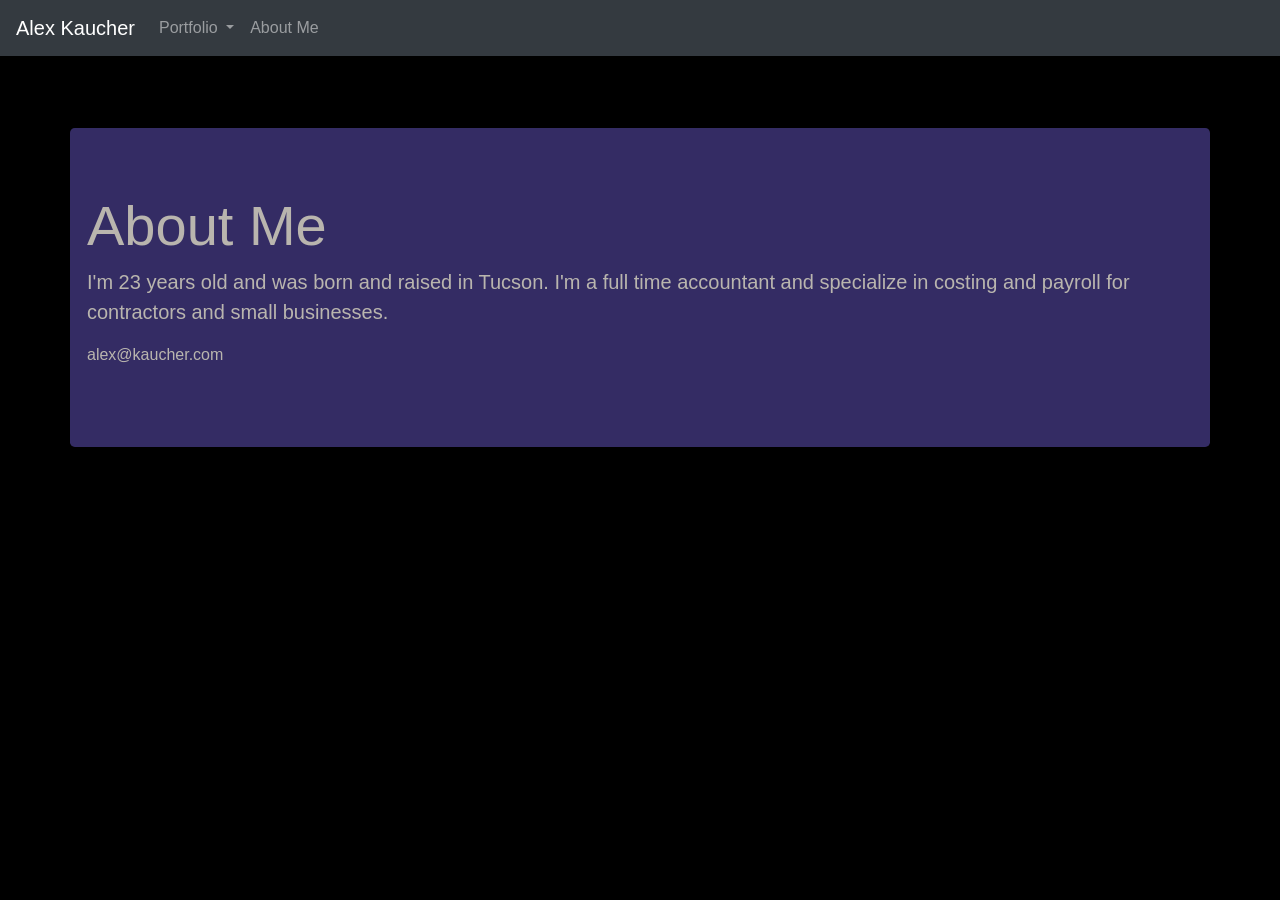
<file: Index.html>
<!DOCTYPE HTML>
<html>
    <head>
        <title>Alex's Webpage</title>
        <meta charset="UTF-8">
        <link rel="stylesheet" href="https://stackpath.bootstrapcdn.com/bootstrap/4.3.1/css/bootstrap.min.css" integrity="sha384-ggOyR0iXCbMQv3Xipma34MD+dH/1fQ784/j6cY/iJTQUOhcWr7x9JvoRxT2MZw1T" crossorigin="anonymous">
        <script src="https://code.jquery.com/jquery-3.3.1.slim.min.js" integrity="sha384-q8i/X+965DzO0rT7abK41JStQIAqVgRVzpbzo5smXKp4YfRvH+8abtTE1Pi6jizo" crossorigin="anonymous"></script>
        <script src="https://cdnjs.cloudflare.com/ajax/libs/popper.js/1.14.7/umd/popper.min.js" integrity="sha384-UO2eT0CpHqdSJQ6hJty5KVphtPhzWj9WO1clHTMGa3JDZwrnQq4sF86dIHNDz0W1" crossorigin="anonymous"></script>
        <script src="https://stackpath.bootstrapcdn.com/bootstrap/4.3.1/js/bootstrap.min.js" integrity="sha384-JjSmVgyd0p3pXB1rRibZUAYoIIy6OrQ6VrjIEaFf/nJGzIxFDsf4x0xIM+B07jRM" crossorigin="anonymous"></script>
        <script src="https://code.jquery.com/jquery-3.4.1.js" integrity="sha256-WpOohJOqMqqyKL9FccASB9O0KwACQJpFTUBLTYOVvVU=" crossorigin="anonymous"></script>
    </head>
    <body style="background-color: black;">
        <!--Navbar begin-->
        <nav class="navbar navbar-expand-lg navbar-dark bg-dark">
            <a class="navbar-brand" href="#">Alex Kaucher</a>
            <button class="navbar-toggler" type="button" data-toggle="collapse" data-target="#navbarSupportedContent" aria-controls="navbarSupportedContent" aria-expanded="false" aria-label="Toggle navigation">
                <span class="navbar-toggler-icon"></span>
            </button>      
            <div class="collapse navbar-collapse" id="navbarSupportedContent">
                <ul class="navbar-nav mr-auto">
                    <li class="nav-item dropdown">
                        <a class="nav-link dropdown-toggle" href="index.html" id="navbarDropdown" role="button" data-toggle="dropdown" aria-haspopup="true" aria-expanded="false">
                        Portfolio
                        </a>
                            <div class="dropdown-menu" aria-labelledby="navbarDropdown">
                                <a class="dropdown-item" href="Assets/Weather Assignment/index.html">
                                    <img src="Assets/navbarIcon.png" width="30" height="30" alt="Image not found"> Weather API</a>
                                <a class="dropdown-item" href="Assets/Password Generator/index.html">Password Generator</a>
                                <a class="dropdown-item" href="https://nameless-caverns-11772.herokuapp.com/">The Death Clause</a>
                                <a class="dropdown-item" href="Assets/project1/index.html">Urban dictionary App</a>
                            </div>
                    </li>                
                    <li class="nav-item">
                        <a class="nav-link" href="Index.html">About Me</a>
                    </li>  
                </ul>
            </div>
        </nav>
        <!--Navbar end--> 
        <div class="container">
            <div class="row" id="spacer"><br /><br /><br /></div>
                <div class="row">
                    <div class="jumbotron" style="background-color: darkslateblue; display: none;">
                        <div class="row" id="textContent">
                            <h1 class="display-4" style="color:floralwhite;">
                                About Me
                            </h1>
                            <p class="lead" style="color:floralwhite">
I'm 23 years old and was born and raised in Tucson. I'm a full time accountant and specialize in costing and payroll for contractors and small businesses.  
                            </p>
                            <p style="color:floralwhite">alex@kaucher.com</p>
                        </div>
                    </div>
                </div>
        </div>
    </body>
    <script>
        $(".container").ready(function(){
            $(".jumbotron").fadeIn(1600);
                console.log('test');
            });
    </script>
    </html>
</file>
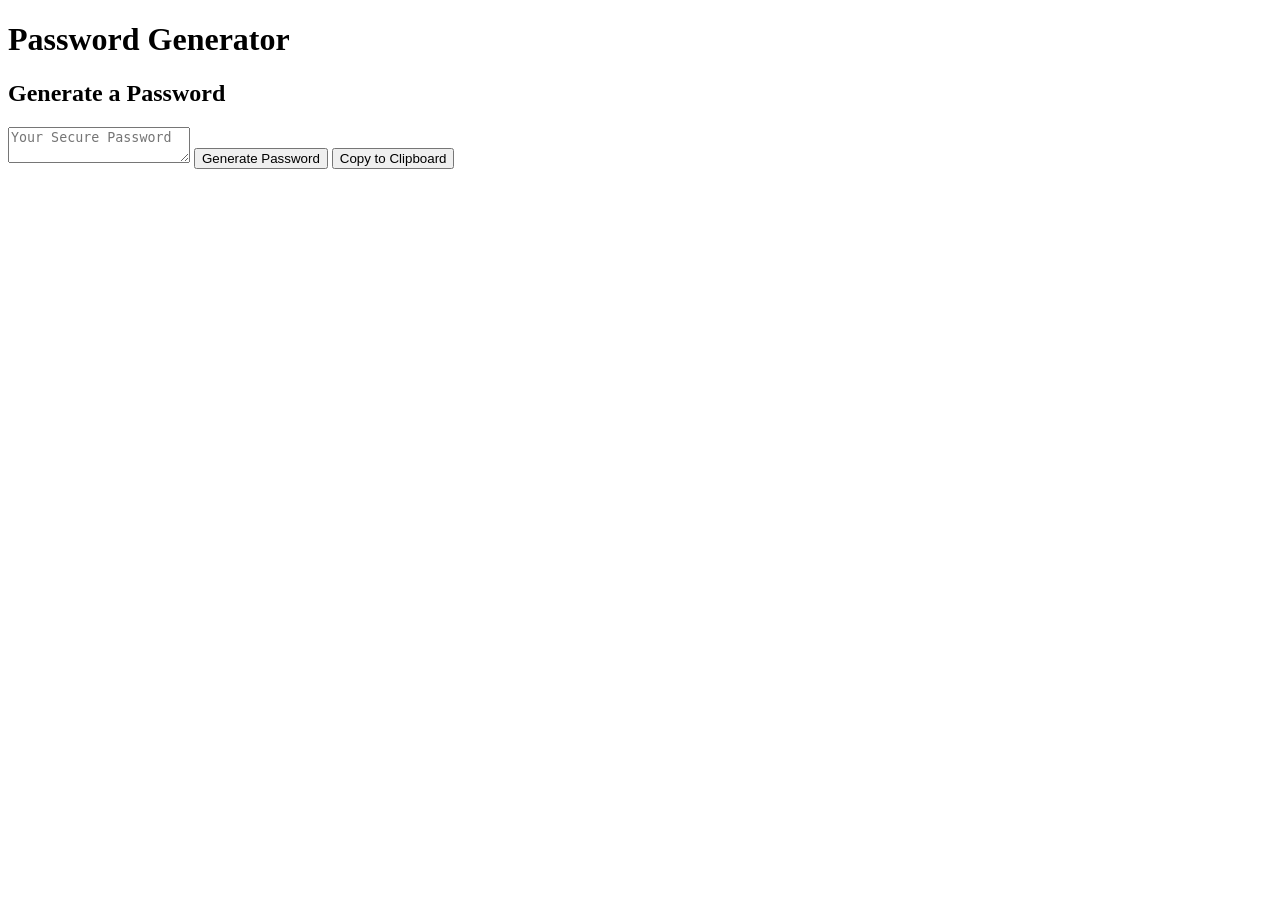
<file: Assets/Password Generator/index.html>
<!DOCTYPE html>
<html lang="en">
  <head>
    <meta charset="UTF-8" />
    <meta name="viewport" content="width=device-width, initial-scale=1.0" />
    <meta http-equiv="X-UA-Compatible" content="ie=edge" />
    <title>Password Generator</title>
    
  </head>
  <body>
      
    <header>
      <h1>Password Generator</h1>
    </header>
    <!-- <form>
      <input id="uppercase" type="checkbox">Upper Case Characters<br>
      <input id="lowercase" type="checkbox">Lower Case Characters<br>
      <input id="unicode" type="checkbox">Special Characters<br>
      <input id="interger" type="checkbox">Intergers<br>
    </form> -->
    <h2>Generate a Password</h2>
    <textarea
      readonly
      id="password"
      placeholder="Your Secure Password"
      aria-label="Generated Password"
    ></textarea>
    <button id="generate" onclick="generatepassword()">Generate Password</button>
    <button id="copy" onclick="CopyToClipboard()">
      Copy to Clipboard
    </button>
    <script src="Password.js"></script>
  </body>
</html>
</file>
